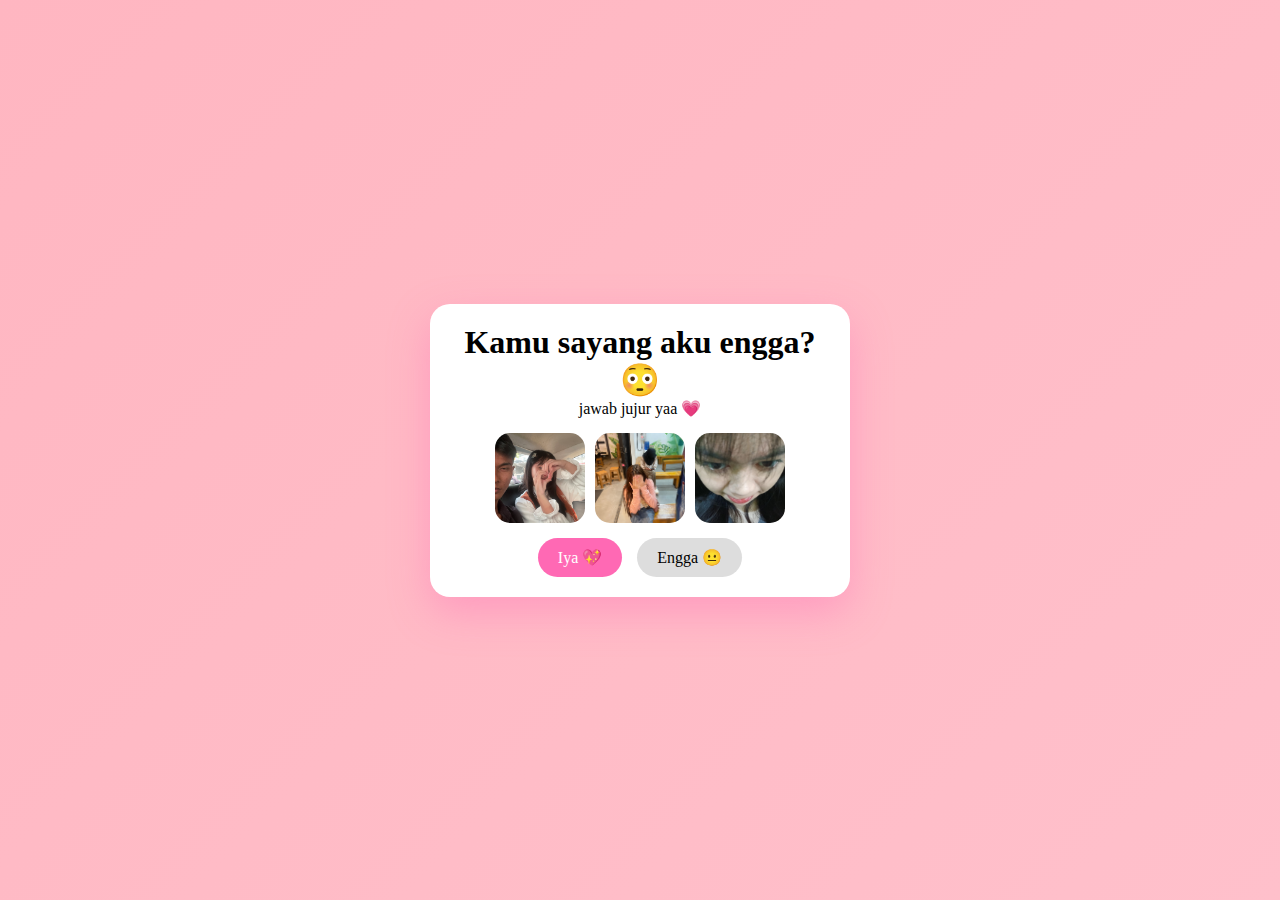
<file: index.html>
<!DOCTYPE html>
<html lang="id">
<head>
    <meta charset="UTF-8">
    <meta name="viewport" content="width=device-width, initial-scale=1.0">
    <title>💗 Love Trap 💗</title>
    <link rel="stylesheet" href="adek.css">
</head>
<body>

    <!-- Musik -->
    <audio id="music" src="ssstik.io_1770740144427.mp3" loop></audio>

    <!-- Hujan Love -->
    <div class="love-rain"></div>

    <div class="card" id="main">
        <h1 id="title">Kamu sayang aku engga? 😳</h1>
        <p class="sub">jawab jujur yaa 💗</p>

        <div class="gallery">
            <img src="11.jpeg">
            <img src="12.jpeg">
            <img src="rena.jpeg">
        </div>

        <div class="buttons">
            <button id="yes">Iya 💖</button>
            <button id="no">Engga 😐</button>
        </div>
    </div>

    <!-- Lightbox -->
    <div id="lightbox">
        <img id="lightbox-img">
    </div>

    <script src="adek.js"></script>
</body>
</html>
</file>
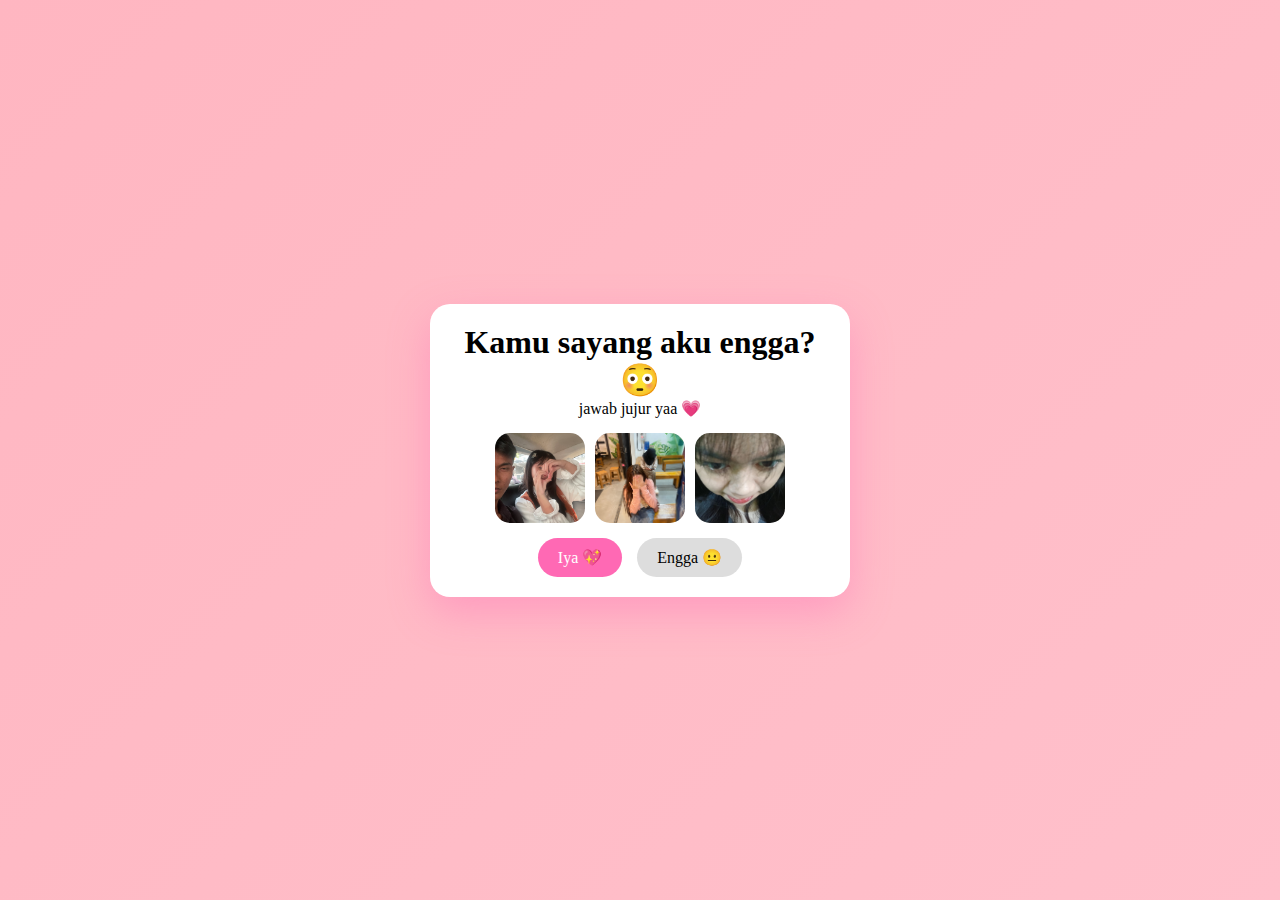
<file: dedek.html>
<!DOCTYPE html>
<html lang="id">
<head>
    <meta charset="UTF-8">
    <meta name="viewport" content="width=device-width, initial-scale=1.0">
    <title>💗 Love Trap 💗</title>
    <link rel="stylesheet" href="adek.css">
</head>
<body>

    <!-- Musik -->
    <audio id="music" src="ssstik.io_1770740144427.mp3" loop></audio>

    <!-- Hujan Love -->
    <div class="love-rain"></div>

    <div class="card" id="main">
        <h1 id="title">Kamu sayang aku engga? 😳</h1>
        <p class="sub">jawab jujur yaa 💗</p>

        <div class="gallery">
            <img src="11.jpeg">
            <img src="12.jpeg">
            <img src="rena.jpeg">
        </div>

        <div class="buttons">
            <button id="yes">Iya 💖</button>
            <button id="no">Engga 😐</button>
        </div>
    </div>

    <!-- Lightbox -->
    <div id="lightbox">
        <img id="lightbox-img">
    </div>

    <script src="adek.js"></script>
</body>
</html>
</file>
<file: adek.css>
* {
    margin: 0;
    padding: 0;
    box-sizing: border-box;
    font-family: 'Comic Sans MS', cursive;
}

body {
    min-height: 100vh;
    background: linear-gradient(135deg, #ffb6c1, #ffc0cb);
    display: flex;
    justify-content: center;
    align-items: center;
    overflow: hidden;
}

/* Card */
.card {
    background: white;
    padding: 20px;
    width: 90%;
    max-width: 420px;
    border-radius: 20px;
    text-align: center;
    box-shadow: 0 15px 40px rgba(255, 105, 180, 0.4);
    z-index: 2;
}

/* Gallery */
.gallery {
    display: flex;
    gap: 10px;
    justify-content: center;
    margin: 15px 0;
}

.gallery img {
    width: 90px;
    height: 90px;
    object-fit: cover;
    border-radius: 15px;
    cursor: pointer;
    transition: 0.3s;
}

.gallery img:hover {
    transform: scale(1.1);
}

/* Buttons */
.buttons {
    display: flex;
    gap: 15px;
    justify-content: center;
}

button {
    padding: 10px 20px;
    border: none;
    border-radius: 20px;
    font-size: 16px;
    cursor: pointer;
}

#yes {
    background: hotpink;
    color: white;
}

#no {
    background: #ddd;
}

/* Love Text */
.love-text p {
    margin-bottom: 12px;
    animation: fade 1s ease;
}

@keyframes fade {
    from {opacity: 0; transform: translateY(10px);}
    to {opacity: 1; transform: translateY(0);}
}

/* Final Gallery */
.final-gallery {
    display: flex;
    flex-wrap: wrap;
    gap: 10px;
    justify-content: center;
    margin-top: 20px;
}

.final-gallery img {
    width: 120px;
    border-radius: 15px;
    cursor: pointer;
}

/* Lightbox */
#lightbox {
    position: fixed;
    inset: 0;
    background: rgba(0,0,0,0.8);
    display: none;
    justify-content: center;
    align-items: center;
    z-index: 10;
}

#lightbox img {
    max-width: 90%;
    max-height: 90%;
    border-radius: 20px;
}

/* Hujan Love */
.love-rain span {
    position: fixed;
    top: -10%;
    color: pink;
    font-size: 20px;
    animation: fall linear infinite;
}

@keyframes fall {
    to {
        transform: translateY(120vh);
    }
}

/* Mobile */
@media (max-width: 480px) {
    .gallery img {
        width: 70px;
        height: 70px;
    }
}
</file>
